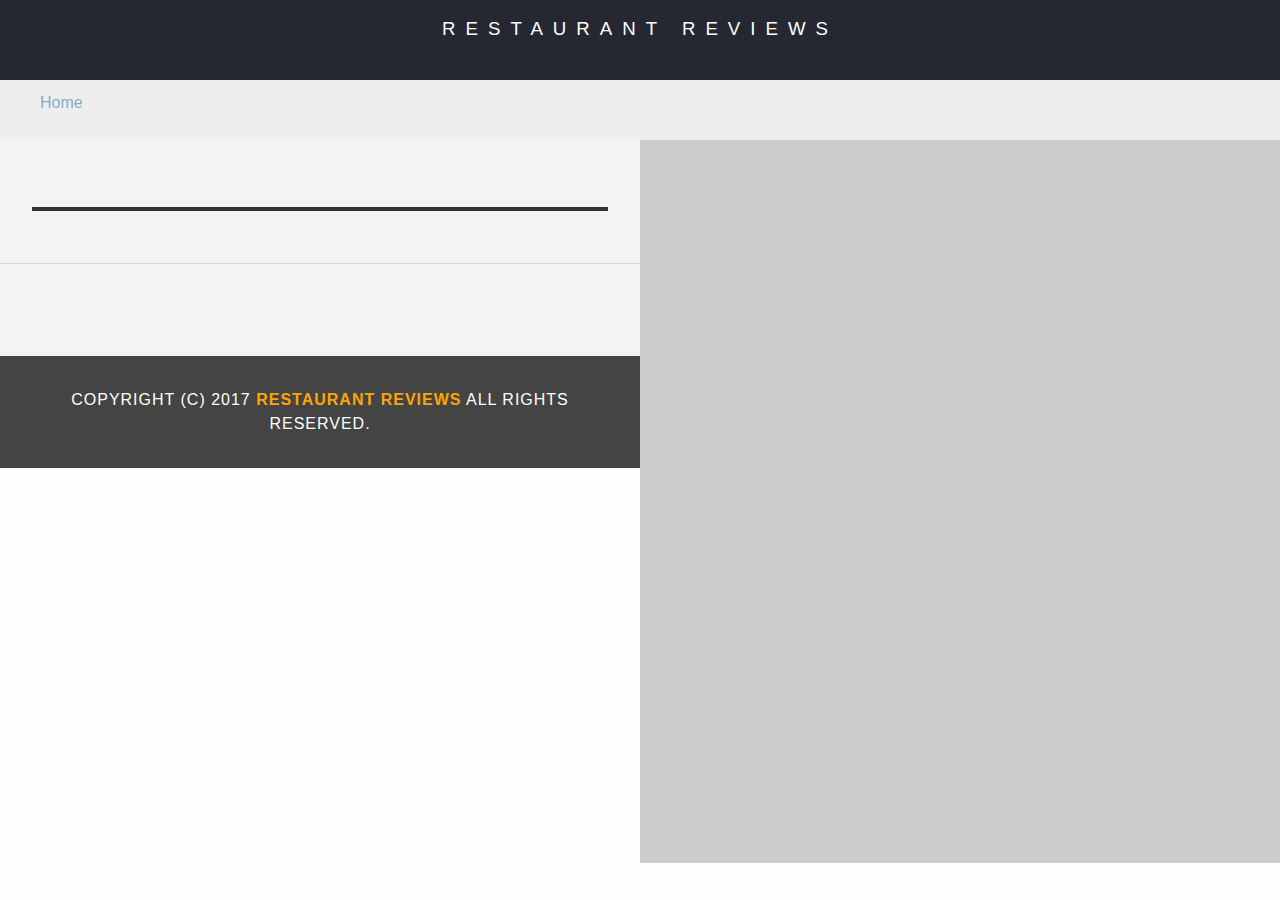
<file: restaurant.html>
<!DOCTYPE html>
<html lang="en">

<head>
  <!-- Adding meta tag which helps to make the page responsive -->
  <meta charset="utf-8">
  <meta name="viewport" content="width=device-width, initial-scale=1">
  <meta name="theme-color" content="#317EFB"/>
  <meta name="Description" content="Restaurant Details">
  <!-- This is to set compatability with Internet Explorer -->
  <meta http-equiv="X-UA-Compatible" content="IE=edge">
  <!-- Normalize.css for better cross-browser consistency -->
  <link rel="stylesheet" src="//normalize-css.googlecode.com/svn/trunk/normalize.css" />
  <!-- Main CSS file -->
  <link rel="stylesheet" href="css/styles.css" type="text/css">
  <!-- Added Manifest to make pwa -->
  <link rel="manifest" href="/manifest.json">

  <title>Restaurant Info</title>
</head>

<body class="inside">
  <!-- Beginning header -->
  <header>
    <!-- Beginning nav -->
    <nav>
      <h1><a href="/">Restaurant Reviews</a></h1>
    </nav>
    <!-- Beginning breadcrumb -->
    <nav  id="navbar" role="navigation" aria-label="breadcrumb">
    <ul id="breadcrumb">
      <li><a href="/">Home</a></li> 
    </ul>
    <!-- End breadcrumb -->
    <!-- End nav -->
  </nav>
  </header>
  <!-- End header -->

  <!-- Beginning main -->
  <main id="maincontent">
    <!-- Beginning map -->
    <section id="map-container">
      <div id="map" tabIndex='-1' role="application" aria-label="location pointer"></div>
    </section>
    <!-- End map -->
    <!-- Beginning restaurant -->
    <section id="restaurant-container">
      <h2 id="restaurant-name"></h2>
      <img id="restaurant-img">
      <p id="restaurant-cuisine"></p>
      <p id="restaurant-address"></p>
      <table id="restaurant-hours"></table>
    </section>
    <!-- end restaurant -->
    <!-- Beginning reviews -->
    <section id="reviews-container">
      <ul id="reviews-list"></ul>
    </section>
    <!-- End reviews -->
  </main>
  <!-- End main -->

  <!-- Beginning footer -->
  <footer id="footer">
    Copyright (c) 2017 <a href="/"><strong>Restaurant Reviews</strong></a> All Rights Reserved.
  </footer>
  <!-- End footer -->

  <!-- Beginning scripts -->
  <!-- Adding indexedDB -->
  <script type="application/javascript" charset="utf-8" src="js/indexedDB.js"></script>

  <!-- Database helpers -->
  <script type="text/javascript" src="js/dbhelper.js"></script>
  <!-- Main javascript file -->
  <script type="text/javascript" src="js/restaurant_info.js"></script>
  <!-- Google Maps -->
  <script async defer src="https://maps.googleapis.com/maps/api/js?key=AIzaSyBrFw3shm5DrBvePBu7LHWOFD0RaX2HAKc&libraries=places&callback=initMap"></script>
  <!-- End scripts -->

</body>

</html>
</file>
<file: css/styles.css>
@charset "utf-8";
/* CSS Document */

body,td,th,p{
	font-family: Arial, Helvetica, sans-serif;
	font-size: 16px;
	color: #333;
	line-height: 1.5;
}
body {
	background-color: #fdfdfd;
	margin: 0;
	position:relative;
}
ul, li {
	font-family: Arial, Helvetica, sans-serif;
	font-size: 16px;
  color: #333;
  margin: 0;
  padding: 0;
}
a {
	color: orange;
	text-decoration: none;
}
a:hover, a:focus {
	color: #3397db;
	text-decoration: none;
}
a img{
	border: none 0px #fff;
}
h1, h2, h3, h4, h5, h6 {
  font-family: Arial, Helvetica, sans-serif;
  margin: 0 0 20px;
}
article, aside, canvas, details, figcaption, figure, footer, header, hgroup, menu, nav, section {
	display: block;
}
#maincontent {
  background-color: #f3f3f3;
  min-height: 100%;
  max-width: 100%;
}
#footer {
  background-color: #444;
  color: white;
  font-size: 16px;
  letter-spacing: 1px;
  padding: 2.5%;
  text-align: center;
  text-transform: uppercase;
}
/* ====================== Navigation ====================== */
nav {
  width: 100%;
  height: 80px;
  background-color: #252831;
  text-align:center;
}
nav h1 {
  margin: auto;
}
nav h1 a {
  color: #fff;
  font-size: 14pt;
  font-weight: 200;
  letter-spacing: 10px;
  text-transform: uppercase;
}
#navbar{
    height:60px;
    background-color: #eee;
}
#breadcrumb {
    height: 15px;
    text-align: left;
    padding: 10px 40px 16px;
    list-style: none;
    font-size: 17px;
    margin: 0;
    width: calc(50% - 80px);
}

/* Display list items side by side */
#breadcrumb li {
    display: inline;
}

/* Add a slash symbol (/) before/behind each list item */
#breadcrumb li+li:before {
    padding: 8px;
    color: black;
    content: "/\00a0";
}

/* Add a color to all links inside the list */
#breadcrumb li a {
    color: #85abcc;
    text-decoration: none;
}

/* Add a color on mouse-over */
#breadcrumb li a:hover {
    color: #01447e;
    text-decoration: underline;
}
/* ====================== Map ====================== */
#map {
  height: 400px;
  width: 100%;
  background-color: #ccc;
}
/* ====================== Restaurant Filtering ====================== */
.filter-options {
  width: 100%;
/*  height: 50px;*/
  background-color: brown;
  align-items: center;
  display: flex;
     flex-direction: column;
/*	paddin/g-left: 1%;*/
/*	overflow-x: hidden;*/
}
.filter-options h2 {
  color: white;
  font-size: 1rem;
  font-weight: normal;
  line-height: 1;
  margin: 0 20px;
}
.filter-options select {
  background-color: white;
  border: 1px solid #fff;
  font-family: Arial,sans-serif;
  font-size: 16px;
  height: 35px;
  letter-spacing: 0;
  margin: 10px;
  padding: 0 10px;
  width: 200px;
}

@media (min-width:481px)  {
  .filter-options {
    flex-direction: row;
  }
  .filter-options select {
    display: flex;
    flex-grow: 1;
  }
 }
/* ====================== Restaurant Listing ====================== */
#restaurants-list {
  display: flex;
  flex-wrap: wrap;
  justify-content: center;
  background-color: #f3f3f3;
  list-style: outside none none;
  margin: 0;
  padding: 30px 15px 60px;
  text-align: center;
}
#restaurants-list li {
  background-color: #fff;
  border: 2px solid #ccc;
  font-family: Arial,sans-serif;
  margin: 15px;
  min-height: 380px;
  padding: 0 30px 25px;
  text-align: left;
  width: 270px;
}
#restaurants-list .restaurant-img {
  background-color: #ccc;
  display: block;
  margin: 0;
  max-width: 100%;
}
#restaurants-list li h2 {
  color: brown;
  font-family: Arial,sans-serif;
  font-size: 14pt;
  font-weight: 200;
  letter-spacing: 0;
  line-height: 1.3;
  margin: 20px 0 10px;
  text-transform: uppercase;
}
#restaurants-list p {
  margin: 0;
  font-size: 16px;
}
#restaurants-list li a {
  background-color: brown;
  border-bottom: 3px solid #eee;
  color: #fff;
  display: inline-block;
  font-size: 16px;
  margin: 15px 0 0;
  padding: 8px 30px 10px;
  text-align: center;
  text-decoration: none;
  text-transform: uppercase;
}

/* ====================== Restaurant Details ====================== */
.inside header {
  position: fixed;
  top: 0;
  width: 100%;
  z-index: 1000;
}
.inside #map-container {
  background: blue none repeat scroll 0 0;
  height: 87%;
  position: fixed;
  right: 0;
  top: 80px;
  width: 50%;
}
.inside #map {
  background-color: #ccc;
  height: 100%;
  width: 100%;
}
.inside #footer {
  bottom: 0;
  position: absolute;
  width: 45%;
}
#restaurant-name {
  color: #f12e00;
  font-family: Arial,sans-serif;
  font-size: 20pt;
  font-weight: 200;
  letter-spacing: 0;
  margin: 15px 0 30px;
  text-transform: uppercase;
  line-height: 1.1;
}
#restaurant-img {
  max-width: 800px;
  width: 100%;
}
#restaurant-address {
  font-size: 12pt;
  margin: 10px 0px;
}
#restaurant-cuisine {
  background-color: #333;
  color: #ddd;
  font-size: 12pt;
  font-weight: 300;
  letter-spacing: 10px;
  margin: 0 0 20px;
  padding: 2px 0;
  text-align: center;
  text-transform: uppercase;
	width: 100%;
}
#restaurant-container, #reviews-container {
  border-bottom: 1px solid #d9d9d9;
  border-top: 1px solid #fff;
  padding: 2.5%;
  width: 45%;
  margin-top: 120px;
}
#reviews-container {
  padding: 2.5%;
  padding-bottom: 50px;
}
#reviews-container h3 {
  color: #f12e00;
  font-size: 24pt;
  font-weight: 300;
  letter-spacing: -1px;
  padding-bottom: 1pt;
}
#reviews-list {
  margin: 0;
  padding: 0;
}
#reviews-list li {
  background-color: #fff;
  border: 2px solid #f3f3f3;
  display: block;
  list-style-type: none;
  margin: 0 0 30px;
  overflow: hidden;
  padding: 0 20px 20px;
  position: relative;
}
#reviews-list li p {
  margin: 0 0 10px;
}
#restaurant-hours td {
  color: #666;
}

@media(max-width:700px) {
  .inside #map {
    height: 400px;
  }
  .inside #map-container {
    position: relative;
    width: 100%;
    top: 0;
    padding-top: 120px;
  }
  #restaurant-container, #reviews-container {
    width: 95%;
    margin-top: 0;
  }
  .inside #footer {
    width: 95%;
  }
  #breadcrumb {
    width: calc(100% - 80px);
  }
}
</file>
